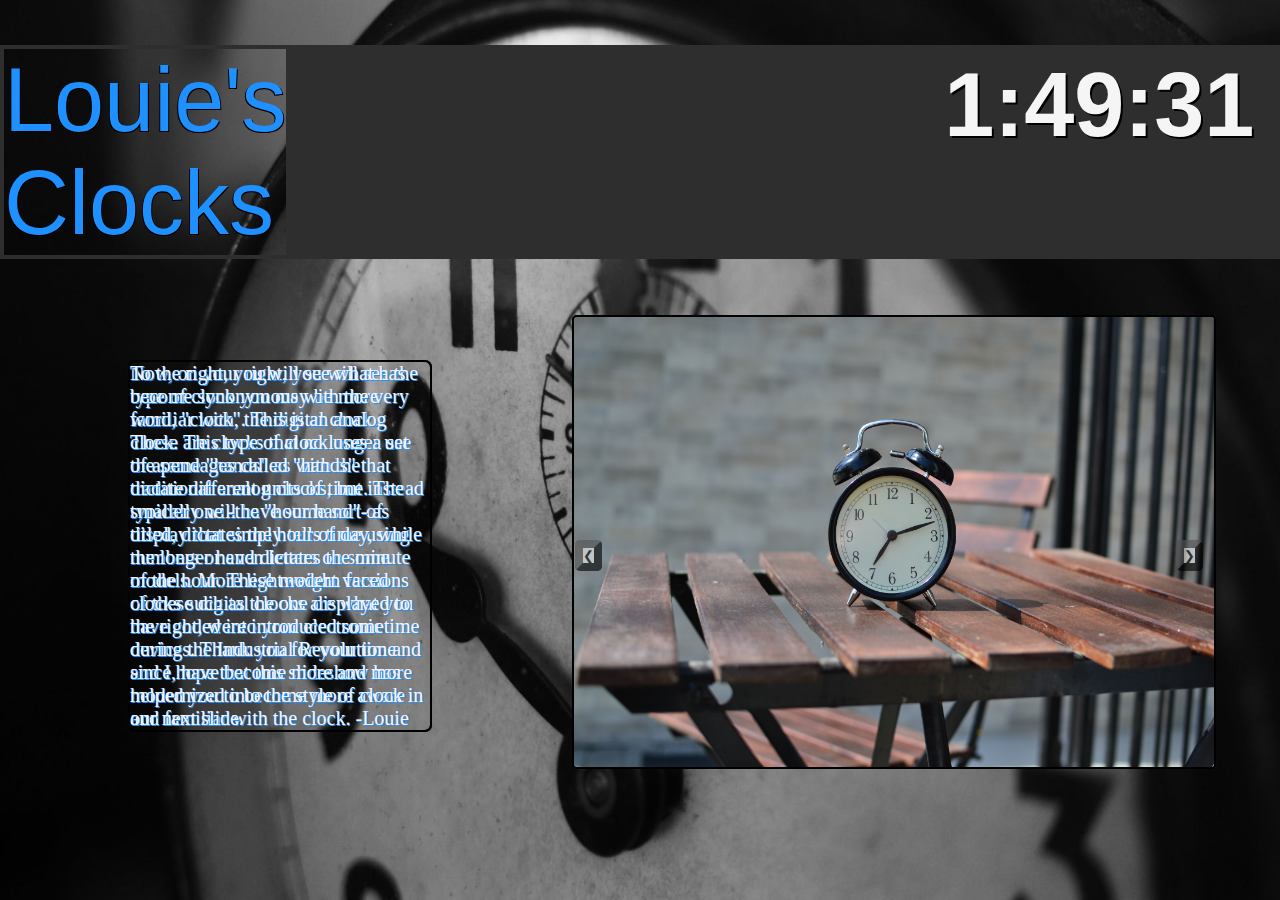
<file: index.html>
﻿<!DOCTYPE html>
<html>
<head>

    <title>Louie's Clocks</title>
    
    <p id="ttle">Louie's Clocks</p>

    <link rel="stylesheet" type="text/css" href="Clockstyle.css"/>

    <script>

function startTime() {
    var today = new Date();
    var h = today.getHours();
    var m = today.getMinutes();
    var s = today.getSeconds();
    m = checkTime(m);
    s = checkTime(s);
    document.getElementById('txt').innerHTML =
    h + ":" + m + ":" + s;
    var t = setTimeout(startTime, 500);
}
function checkTime(i) {
    if (i < 10) {i = "0" + i};  // add zero in front of numbers < 10
    return i;
}
    </script>

    <script>
    
    var slideIndex = 1;
showDivs(slideIndex);

function plusDivs(n) {
    showDivs(slideIndex += n);
}

function showDivs(n) {
    var i;
    var x = document.getElementsByClassName("mySlides");
    if (n > x.length) {slideIndex = 1} 
    if (n < 1) {slideIndex = x.length} ;
    for (i = 0; i < x.length; i++) {
        x[i].style.display = "none"; 
    }
    x[slideIndex-1].style.display = "block"; 
}

    </script>


</head>

<body onload="startTime()">

    <div id="txt"></div>

    <img class="clock" src="clock.jpg">
    
    <div class="mySlides">
        <img id="slide" src="digital.jpg">
        <p class="myCaps">Now, on your right, you will see the type of clock you may be more familiar with, the digital clock. These are clocks that no longer use the same "hands" as with the traditional analog clocks, but instead typically will have some sort of display that simply tells time using numbers or even letters on some models. More lightweight versions of these digital clocks are what you have coded into your electronic devices. Thank you for your time and I hope that this slideshow has helped you to become more aware and familiar with the clock. -Louie</p> 
    
    </div>

    <div class="mySlides">
        <img id="slide" src="analog.jpg">
        <p class="myCaps">To the right, you will see what has become synonymous with the very word, "clock". This is an analog clock. This type of clock uses a set of apendages called "hands" that dictate different units of time. The smaller one -the "hour hand"- as titled, dictates the hour of day, while the longer hand dictates the minute of the hour. These modern faced clocks such as the one displayed to the right, were introduced sometime during the Industrial Revolution and since, have become more and more modernized into the style of clock in our next slide.</p>
    
    </div>
    
    

    <button class="left" onclick="plusDivs(-1)">&#10094;</button>
    <button class="right" onclick="plusDivs(+1)">&#10095;</button>


</body>
</html>
</file>
<file: Clockstyle.css>
﻿*{
    margin: 0;
    padding: 0;

}

.clock{
    height: 100%;
    width: 100%;
    position: absolute;
}

#ttle{
    font-family: Impact, Haettenschweiler, 'Arial Narrow Bold', sans-serif;
    font-weight: 100;
    font-size: 90px;
    text-align: left;
    top: 5%;
    z-index: 2;
    position: absolute;
    color: dodgerblue;
    border: solid #2E2E2E 4px;
    border-right-width: 1220px;
    text-shadow: 1px 1px #000, -1px 1px #000;
}

#txt {
    font-family: Arial;
    font-size: 90px;
    font-weight: 600;
    right: 2%;
    top: 6%;
    color: whitesmoke;
    z-index: 2;
    position: absolute;
    text-shadow: 2px 2px #000;

}

#slide{
    position: absolute;
    width: 50%;
    height: 50%;
    z-index: 2;
    border: solid #000 2px;
    border-radius: 5px;
    top: 35%;
    right: 5%;

}

.myCaps{
    position: absolute;
    z-index: 5;
    top: 40%;
    left: 10%;
    font-family: 'Times New Roman', Times, serif;
    font-size: 20px;
    font-weight: 100;
    color: whitesmoke;
    text-shadow: 1px 1px dodgerblue;
    width: 300px;
    border: 2px solid black; 
    border-radius: 7px;


}

.left{
    z-index: 3;
    position: absolute;
    top: 60%;
    right: 53%;
    cursor: pointer;
    border-radius: 5px;
    border-width: 8px;
    opacity: 0.6;

}

.right{
    z-index: 3;
    position: absolute;
    top: 60%;
    right: 6%;
    cursor: pointer;
    border-radius: 5px;
    border-width: 8px;
    opacity: 0.6;

}
</file>
